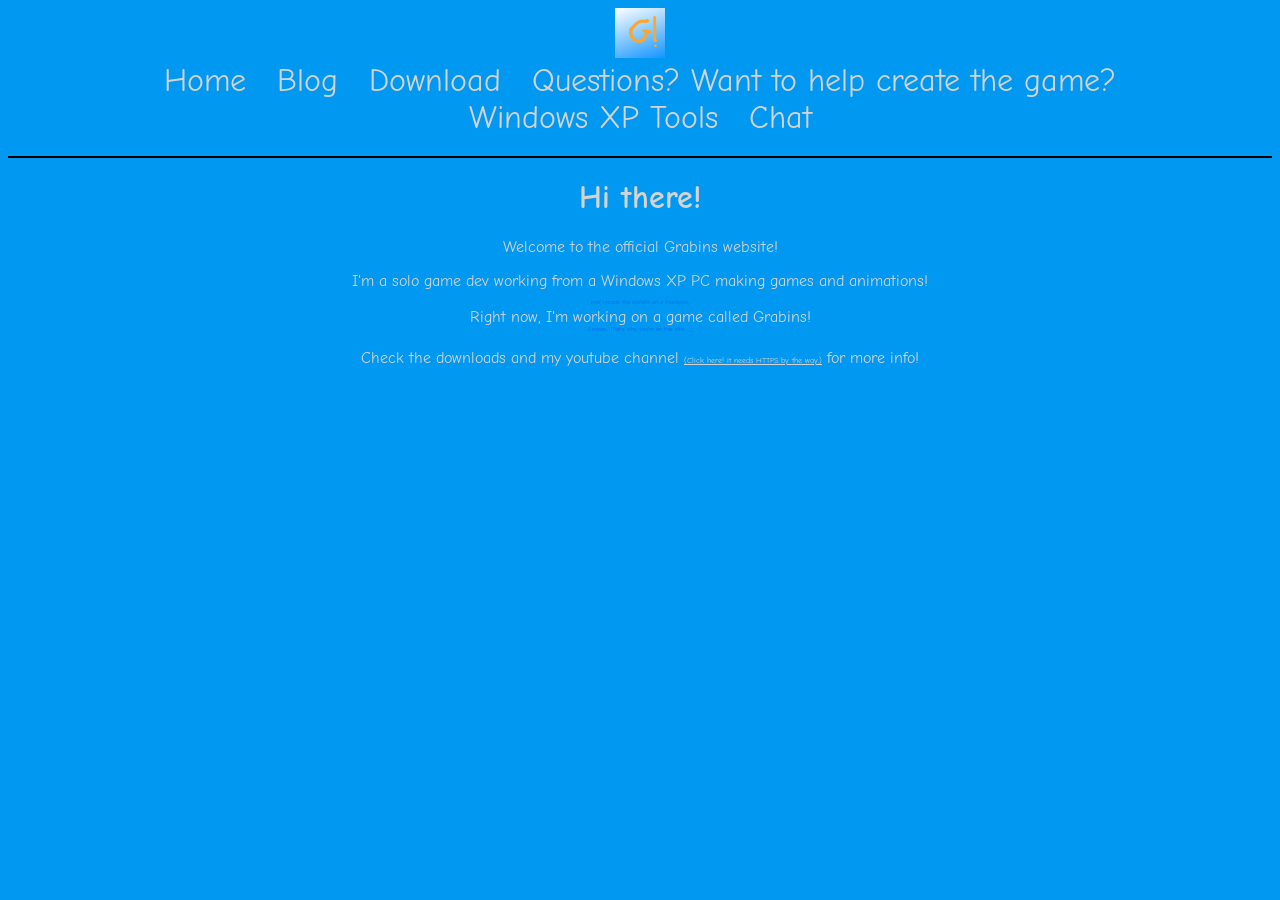
<file: index.html>
<!DOCTYPE html>
<html lang="en">
<head>
    <meta charset="UTF-8">
    <meta name="viewport" content="width=device-width, initial-scale=1.0">
    <title>Grabins Website</title>
    <link rel="icon" type="image/x-icon" href="icons/Blue Design.ico">
    <link rel="stylesheet" href="style.css">
</head>
<body>  
    <header>
        <div class="header-content">
 
        <div class="logo">
            <img src="icons/Blue Design.png" alt="Logo">
        </div>
        <nav>
            <ul>
               
                <li><a href="index.html">Home</a></li>
                <li><a href="blog.html">Blog</a></li>
                <li><a href="download.html">Download</a></li>
                <li><a href="contact.html">Questions? Want to help create the game?</a></li>
                <li><a href="tools.html">Windows XP Tools</a></li>
                <li><a href="chat.html">Chat</a></li>
                       <script data-goatcounter="https://grabins.goatcounter.com/count"
        async src="//gc.zgo.at/count.js"></script>

                
            </ul>
        </nav>
        </div>
    </header>
    <main style="text-align: center;">
    <intro> 
        <h1>Hi there!</h1>
        <p>Welcome to the official Grabins website!</p>
        <p style="margin-bottom: 0px;">I'm a solo game dev working from a Windows XP PC making games and animations!</p>
         <i style="color: #006bee; font-size: 6px; padding-top: 0px; margin-bottom: 0px; margin-top: 0px;"> well, i made this website on a macbook.. </i> 
        <p style="margin-bottom: 0px; margin-top: 0px;">Right now, I'm working on a game called Grabins!</p>
        <p style="color: #006bee; font-size: 6px; margin-top: 0px; margin-bottom: 0px;">I mean.. That's why you're on this site.. ._.</p>
        <p>Check the downloads and my youtube channel <a href="https://www.youtube.com/@grabinsgame" style="font-size: 8px; text-decoration: underline;">(Click here! it needs HTTPS by the way.)</a> for more info!</p>
    </intro>
</main>
</file>
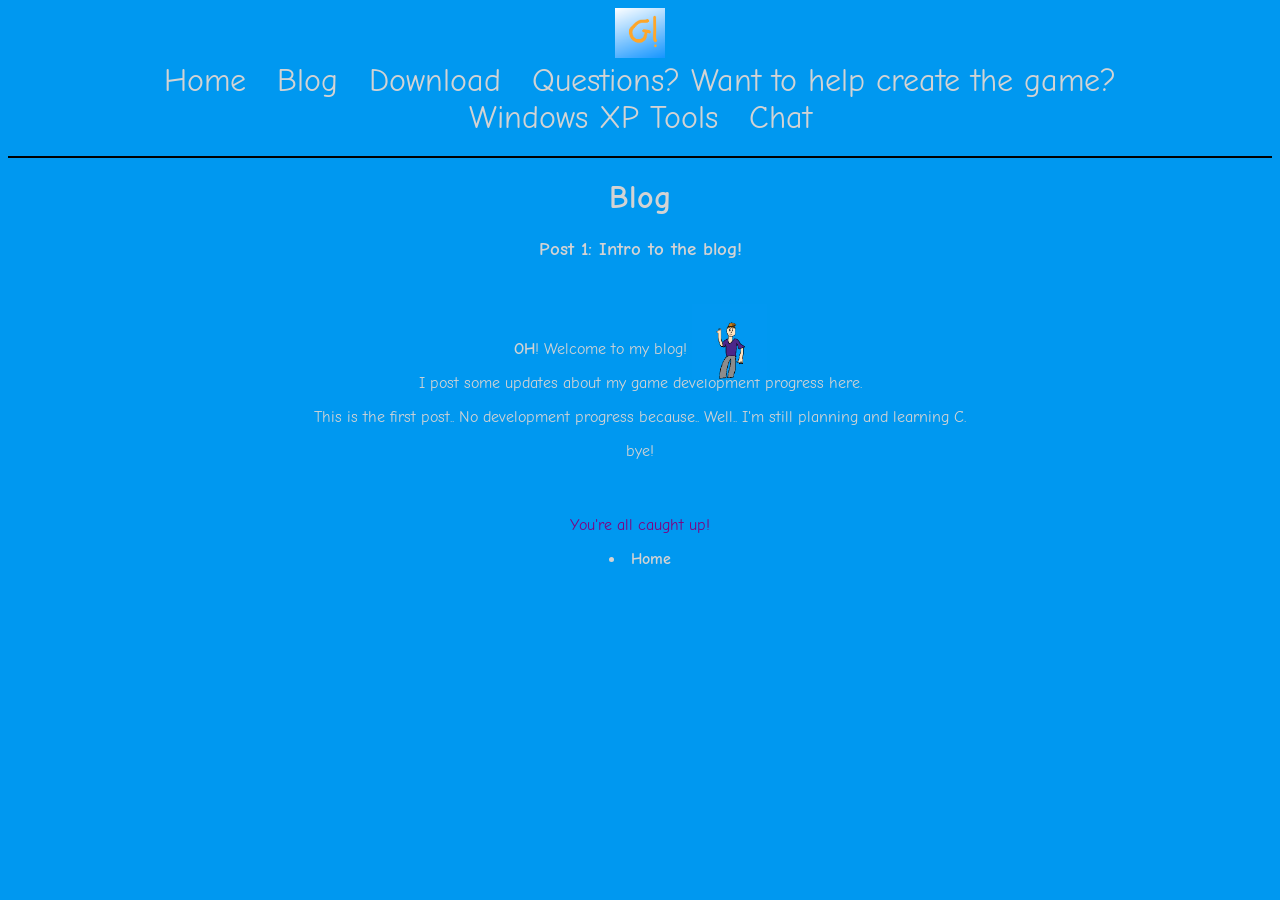
<file: blog.html>
<!DOCTYPE html>
<html lang="en">
<head>
    <meta charset="UTF-8">
    <meta name="viewport" content="width=device-width, initial-scale=1.0">
    <title>Grabins Website</title>
    <link rel="icon" type="image/x-icon" href="icons/Blue Design.ico">
    <link rel="stylesheet" href="style.css">
</head>
<body>  
    <header>
        <div class="header-content">
 
        <div class="logo">
            <img src="icons/Blue Design.png" alt="Logo">
        </div>
        <nav>
            <ul>
               
                <li><a href="index.html">Home</a></li>
                <li><a href="blog.html">Blog</a></li>
                <li><a href="download.html">Download</a></li>
                <li><a href="contact.html">Questions? Want to help create the game?</a></li>
                 <li><a href="tools.html">Windows XP Tools</a></li>
                 <li><a href="chat.html">Chat</a></li>
                     <script data-goatcounter="https://grabins.goatcounter.com/count"
        async src="//gc.zgo.at/count.js"></script>
                

            </ul>
        </nav>
        </div>
    </header>
    <main style="text-align: center;">
     <h1>Blog</h1>
     <h3>Post 1: Intro to the blog!</h3>

        <p><b>OH</b>! Welcome to my blog! <img src="icons/ahha.jpg" alt="guy" width="75" height="75" style="position: relative; top: 25px;"></p>

        <p>I post some updates about my game development progress here.</p>
        <p>This is the first post.. No development progress because.. Well.. I'm still planning and learning C.</p>
        <p style="padding-bottom: 40px">bye!</p>
        
     



     <p style="color: purple;">You're all caught up!</p>
     <li><a href="index.html"><b>Home</b></a></li>

    </main>
</file>
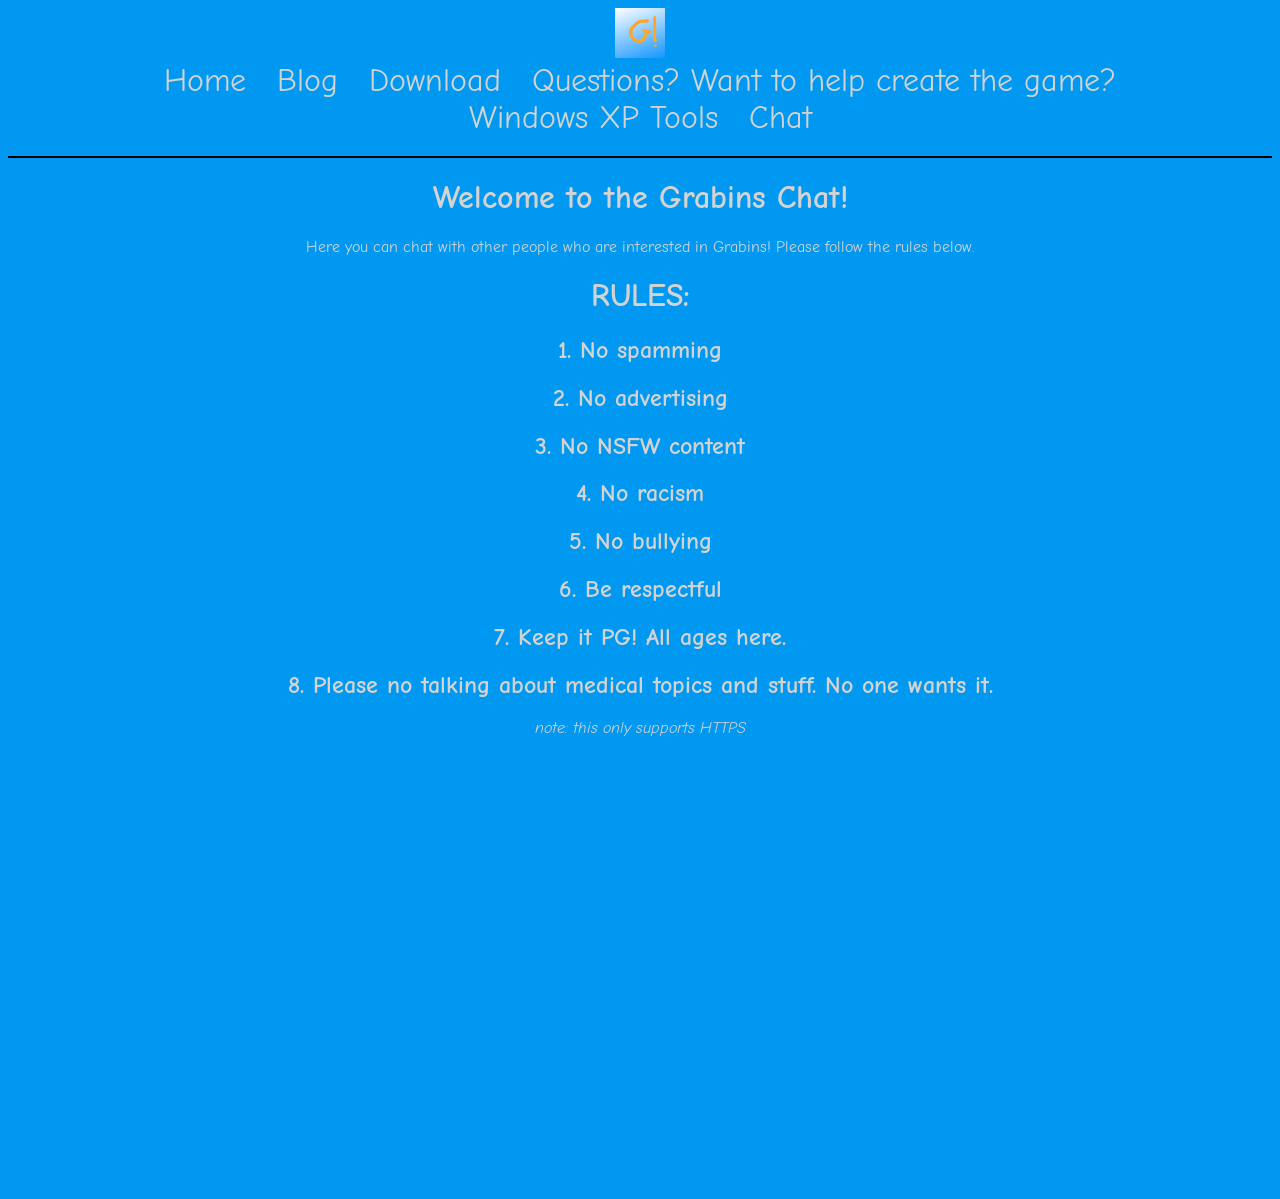
<file: chat.html>
<!DOCTYPE html>
<html lang="en">
<head>
    <meta charset="UTF-8">
    <meta name="viewport" content="width=device-width, initial-scale=1.0">
    <title>Grabins Website</title>
    <link rel="icon" type="image/x-icon" href="icons/Blue Design.ico">
    <link rel="stylesheet" href="style.css">
</head>
<body>  
    <header>
        <div class="header-content">
 
        <div class="logo">
            <img src="icons/Blue Design.png" alt="Logo">
        </div>
        <nav>
            <ul>
               
                <li><a href="index.html">Home</a></li>
                <li><a href="blog.html">Blog</a></li>
                <li><a href="download.html">Download</a></li>
                <li><a href="contact.html">Questions? Want to help create the game?</a></li>
                 <li><a href="tools.html">Windows XP Tools</a></li>
                 <li><a href="chat.html">Chat</a></li>
                     <script data-goatcounter="https://grabins.goatcounter.com/count"
        async src="//gc.zgo.at/count.js"></script>
                

            </ul>
        </nav>
        </div>
    </header>
<main style="text-align: center;">
    <h1>Welcome to the Grabins Chat!</h1>
    <p>Here you can chat with other people who are interested in Grabins! Please follow the rules below.</p>
<h1>RULES:</h1>
<h2>1. No spamming</h2>
<h2>2. No advertising</h2>
<h2>3. No NSFW content</h2>
<h2>4. No racism</h2>
<h2>5. No bullying</h2>
<h2>6. Be respectful</h2>
<h2>7. Keep it PG! All ages here.</h2>
<h2>8. Please no talking about medical topics and stuff. No one wants it.</h2>
<i>note: this only supports HTTPS</i>
    <iframe src="https://www3.cbox.ws/box/?boxid=3562284&boxtag=grabin" width="100%" height="450" allowtransparency="yes" allow="autoplay" frameborder="0" marginheight="0" marginwidth="0" scrolling="auto"></iframe>	
</main>
</file>
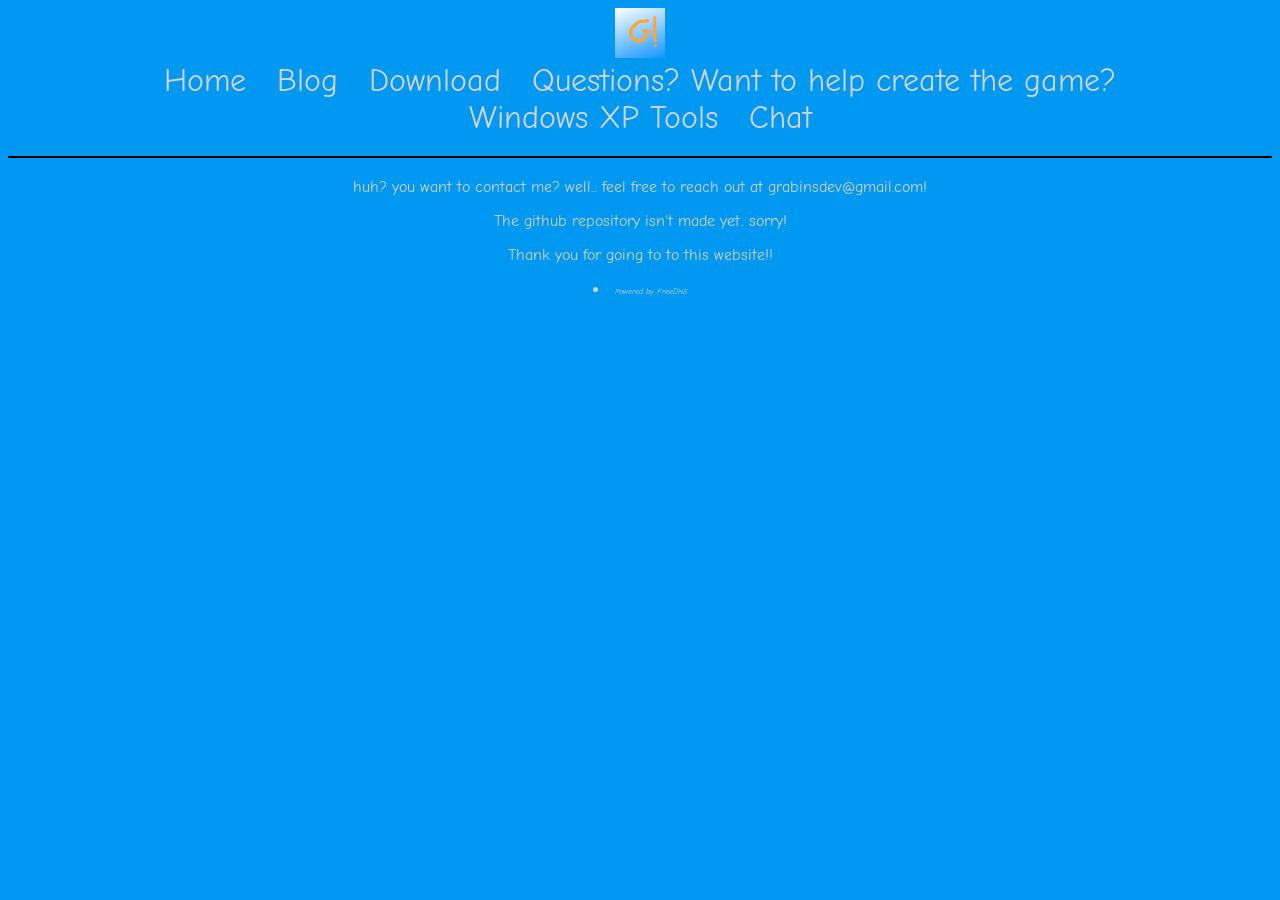
<file: contact.html>
<!DOCTYPE html>
<html lang="en">
<head>
    <meta charset="UTF-8">
    <meta name="viewport" content="width=device-width, initial-scale=1.0">
    <title>Grabins Website</title>
    <link rel="icon" type="image/x-icon" href="icons/Blue Design.ico">
    <link rel="stylesheet" href="style.css">
</head>
<body>  
    <header>
        <div class="header-content">
 
        <div class="logo">
            <img src="icons/Blue Design.png" alt="Logo">
        </div>
        <nav>
            <ul>
               
                <li><a href="index.html">Home</a></li>
                <li><a href="blog.html">Blog</a></li>
                <li><a href="download.html">Download</a></li>
                <li><a href="contact.html">Questions? Want to help create the game?</a></li>
                 <li><a href="tools.html">Windows XP Tools</a></li>
                 <li><a href="chat.html">Chat</a></li>
                      <script data-goatcounter="https://grabins.goatcounter.com/count"
        async src="//gc.zgo.at/count.js"></script>
               
            </ul>
        </nav>
        </div>
    </header>
    <main style="text-align: center;">
       <p>huh? you want to contact me? well... feel free to reach out at grabinsdev@gmail.com!</p>
       <p>The github repository isn't made yet.. sorry!</p>
       <p>Thank you for going to to this website!!</p>
        <li><a href="http://freedns.afraid.org/"><i style="font-size: 8px;">Powered by FreeDNS</i></a></li>
    </main>
</file>
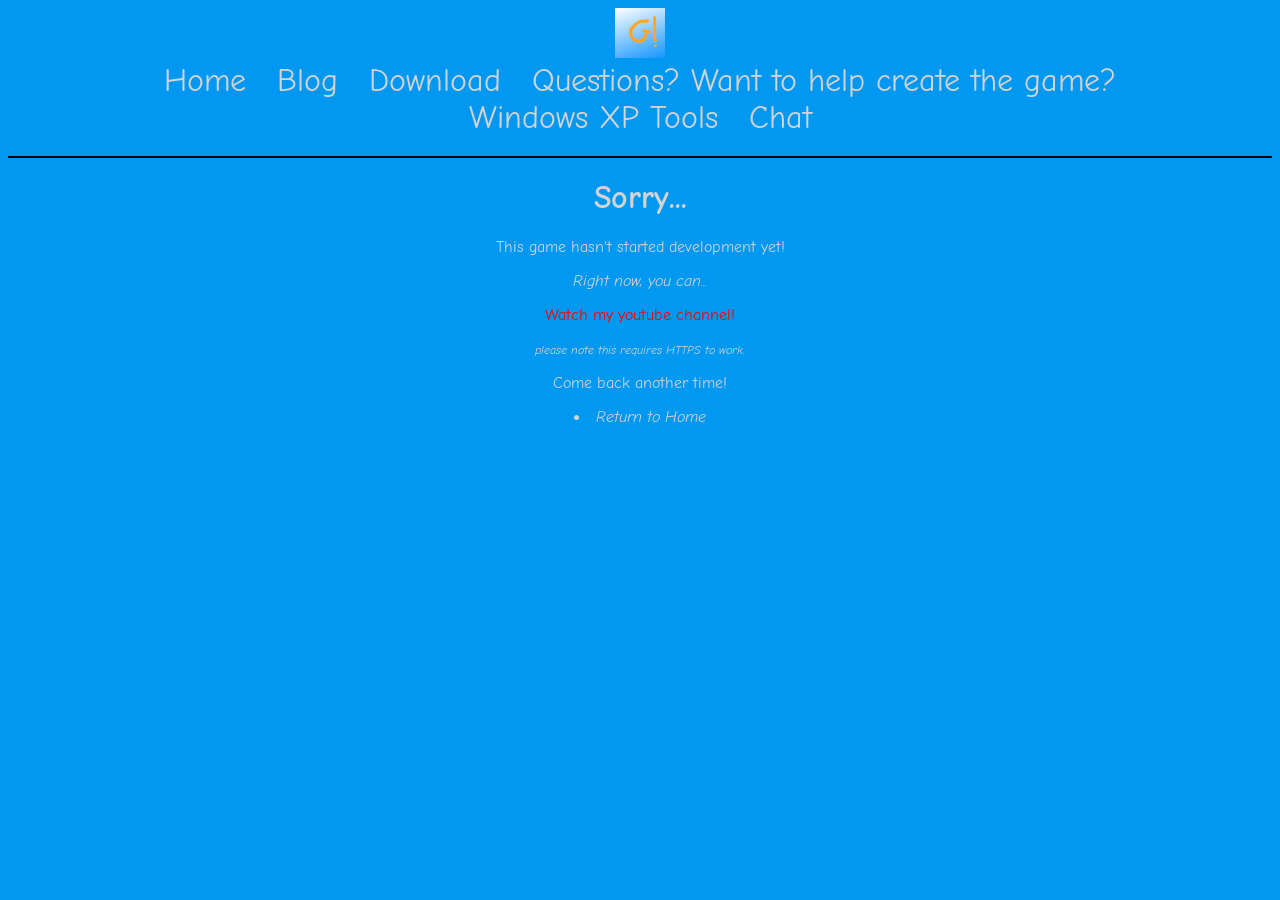
<file: download.html>
<!DOCTYPE html>
<html lang="en">
<head>
    <meta charset="UTF-8">
    <meta name="viewport" content="width=device-width, initial-scale=1.0">
    <title>Grabins Website</title>
    <link rel="icon" type="image/x-icon" href="icons/Blue Design.ico">
    <link rel="stylesheet" href="style.css">
</head>
<body>  
    <header>
        <div class="header-content">
 
        <div class="logo">
            <img src="icons/Blue Design.png" alt="Logo">
        </div>
        <nav>
            <ul>
               
                <li><a href="index.html">Home</a></li>
                <li><a href="blog.html">Blog</a></li>
                <li><a href="download.html">Download</a></li>
                <li><a href="contact.html">Questions? Want to help create the game?</a></li>
                 <li><a href="tools.html">Windows XP Tools</a></li>
                 <li><a href="chat.html">Chat</a></li>
                      <script data-goatcounter="https://grabins.goatcounter.com/count"
        async src="//gc.zgo.at/count.js"></script>
              
            </ul>
        </nav>
        </div>
    </header>
    <main style="text-align: center;">
        <gamerel0>
        <h1>Sorry...</h1>
        <p>This game hasn't started development yet!</p>
        <i>Right now, you can...</i>
        <p><a href="https://www.youtube.com/@grabinsgame" style="color: red; text-decoration: none; margin-bottom: 0px; padding: 0px;">Watch my youtube channel!</a></p>
        <i style="color: lightgray; text-decoration: none; font-size: 12px; padding-top: 0px;">please note this requires HTTPS to work.</i>
        <p>Come back another time!</p>
        <li><a href="index.html"><i>Return to Home</i></a></li>
</gamerel0>

    </main>
</file>
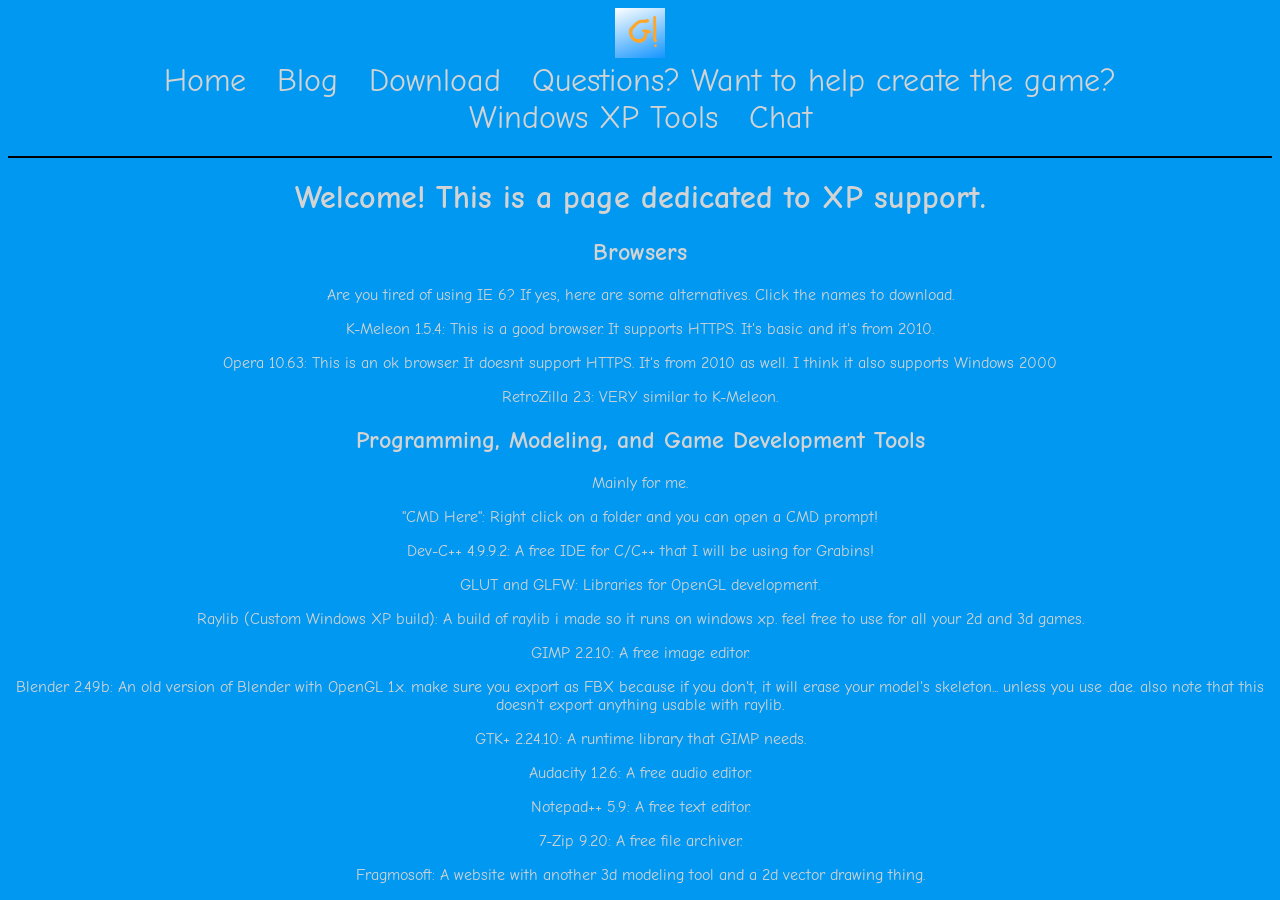
<file: tools.html>
<!DOCTYPE html>
<html lang="en">
<head>
    <meta charset="UTF-8">
    <meta name="viewport" content="width=device-width, initial-scale=1.0">
    <title>Grabins Website</title>
    <link rel="icon" type="image/x-icon" href="icons/Blue Design.ico">
    <link rel="stylesheet" href="style.css">
</head>
<body>  
    <header>
        <div class="header-content">
 
        <div class="logo">
            <img src="icons/Blue Design.png" alt="Logo">
        </div>
        <nav>
            <ul>
               
                <li><a href="index.html">Home</a></li>
                <li><a href="blog.html">Blog</a></li>
                <li><a href="download.html">Download</a></li>
                <li><a href="contact.html">Questions? Want to help create the game?</a></li>
                <li><a href="tools.html">Windows XP Tools</a></li>
                <li><a href="chat.html">Chat</a></li>
                       <script data-goatcounter="https://grabins.goatcounter.com/count"
        async src="//gc.zgo.at/count.js"></script>

                
            </ul>
        </nav>
        </div>
    </header>
    <main style="text-align: center;">
        <h1>Welcome! This is a page dedicated to XP support. </h1>
        <h2>Browsers</h2>
        <p>Are you tired of using IE 6? If yes, here are some alternatives. Click the names to download.</p>
        <p><a href="downloads/kmeleon2.exe">K-Meleon 1.5.4: This is a good browser. It supports HTTPS. It's basic and it's from 2010. </a></p>
        <p><a href="downloads/opera.exe">Opera 10.63: This is an ok browser. It doesnt support HTTPS. It's from 2010 as well. I think it also supports Windows 2000 </a></p>
        <p><a href="downloads/retrozilla-2.3-win32-installer.exe">RetroZilla 2.3: VERY similar to K-Meleon.</a></p>
        <h2>Programming, Modeling, and Game Development Tools</h2>
        <p>Mainly for me.</p>
        <p><a href="downloads/cmdhere.exe">"CMD Here": Right click on a folder and you can open a CMD prompt!</a></p>
        <p><a href="downloads/devcpp-4.9.9.2_setup.exe">Dev-C++ 4.9.9.2: A free IDE for C/C++ that I will be using for Grabins!</a></p>
        <p><a href="downloads/glutglfw.zip">GLUT and GLFW: Libraries for OpenGL development.</a></p>
        <p><a href="downloads/Raylib.zip">Raylib (Custom Windows XP build): A build of raylib i made so it runs on windows xp. feel free to use for all your 2d and 3d games.</a></p>
        <p><a href="downloads/gimp-2.2.10-i586-setup.exe">GIMP 2.2.10: A free image editor.</a></p>
        <p><a href="downloads/blender-2.49b-windows.exe">Blender 2.49b: An old version of Blender with OpenGL 1.x. make sure you export as FBX because if you don't, it will erase your model's skeleton... unless you use .dae. also note that this doesn't export anything usable with raylib.</a></p>
<p><a href="downloads/gtk2-runtime-2.24.10-2012-10-10-ash.exe">GTK+ 2.24.10: A runtime library that GIMP needs.</a></p>
     <p><a href="downloads/audacity-win-1.2.6.exe">Audacity 1.2.6: A free audio editor.</a></p>
     <p><a href="downloads/npp.5.9.Installer.exe">Notepad++ 5.9: A free text editor.</a></p>
     <p><a href="downloads/7z920.exe">7-Zip 9.20: A free file archiver.</a></p>
     <p><a href="http://www.fragmosoft.com">Fragmosoft: A website with another 3d modeling tool and a 2d vector drawing thing.</a></p>

    </main>
    </body>
</html>
</file>
<file: style.css>
/* Light (300) */
@font-face {
    font-family: "Comic Neue";
    src: url("fonts/ComicNeue-Light.ttf") format("truetype");
    font-weight: 300;
    font-style: normal;
}

@font-face {
    font-family: "Comic Neue";
    src: url("fonts/ComicNeue-LightItalic.ttf") format("truetype");
    font-weight: 300;
    font-style: italic;
}

/* Regular (400) */
@font-face {
    font-family: "Comic Neue";
    src: url("fonts/ComicNeue-Regular.ttf") format("truetype");
    font-weight: 400;
    font-style: normal;
}

@font-face {
    font-family: "Comic Neue";
    src: url("fonts/ComicNeue-Italic.ttf") format("truetype");
    font-weight: 400;
    font-style: italic;
}

/* Bold (700) */
@font-face {
    font-family: "Comic Neue";
    src: url("fonts/ComicNeue-Bold.ttf") format("truetype");
    font-weight: 700;
    font-style: normal;
}

@font-face {
    font-family: "Comic Neue";
    src: url("fonts/ComicNeue-BoldItalic.ttf") format("truetype");
    font-weight: 700;
    font-style: italic;
}

body {
    background-color: #0098f0;
    color: lightgray;
    font-family: "Comic Sans MS", "Comic Neue", cursive;
}

.logo img {
    width: 50px;
    height: auto;
}


nav ul {
    list-style: none;
    margin: 0;
    padding: 0;
}
nav {
    display: inline-block;
    vertical-align: middle;
    margin-left: 20px;
    margin-top: 0px;
    font-size: 32px;
}
nav li {
    display: inline-block;
    margin-right: 20px;
}
a {
    text-decoration: none;
    color: lightgray;
}
a:visited {
    text-decoration: none;
    color: lightgray;
}
a:hover {
    text-decoration: none;
    color: lightgray;
}
.header-content {
    overflow: hidden;
    text-align: center;
}

.logo {
    display: inline-block;
    vertical-align: middle;
}

nav ul {
    margin: 0;
    padding: 0;
}
header {
    border-bottom: 2px solid rgb(0, 0, 0);
    padding-bottom: 20px;
    margin-bottom: 20px;
}
</file>
